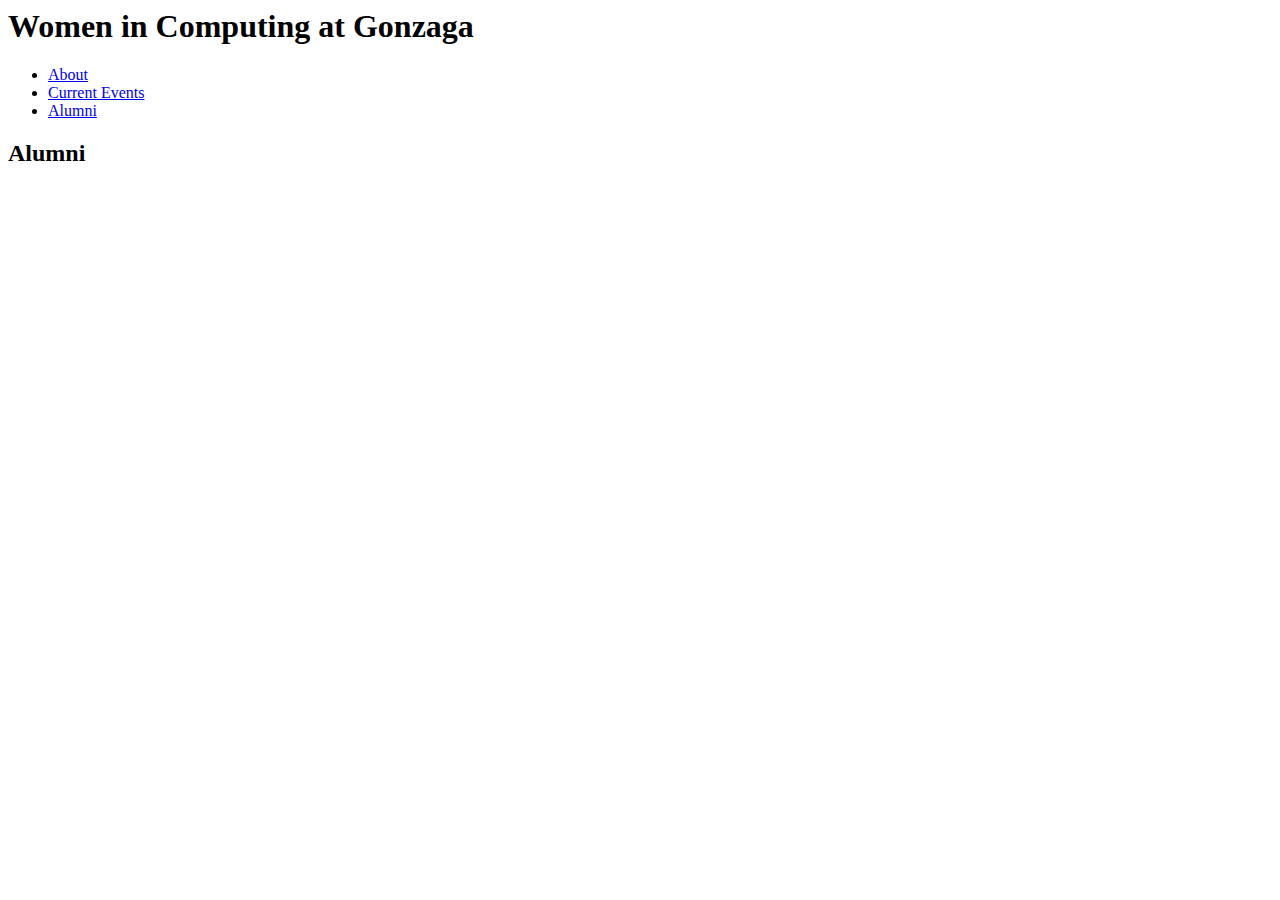
<file: alumni.html>
<html>
  <body>
    <div class="fullPage">
      <header>
        <!-- <div class="row">
                      <div class="logo"><img src="logo.png" /></div>
                    </div> -->
        <h1>Women in Computing at Gonzaga</h1>
      </header>
      <div class="pageContent">
        <!-- Our list of links to other pages -->
        <ul>
          <li><a href="/about.html">About</a></li>
          <li><a href="/currentEvents.html">Current Events</a></li>
          <li><a href="/alumni.html">Alumni</a></li>
        </ul>
      </div>

      <h2>Alumni</h2>
    </div>
  </body>
</html>
</file>
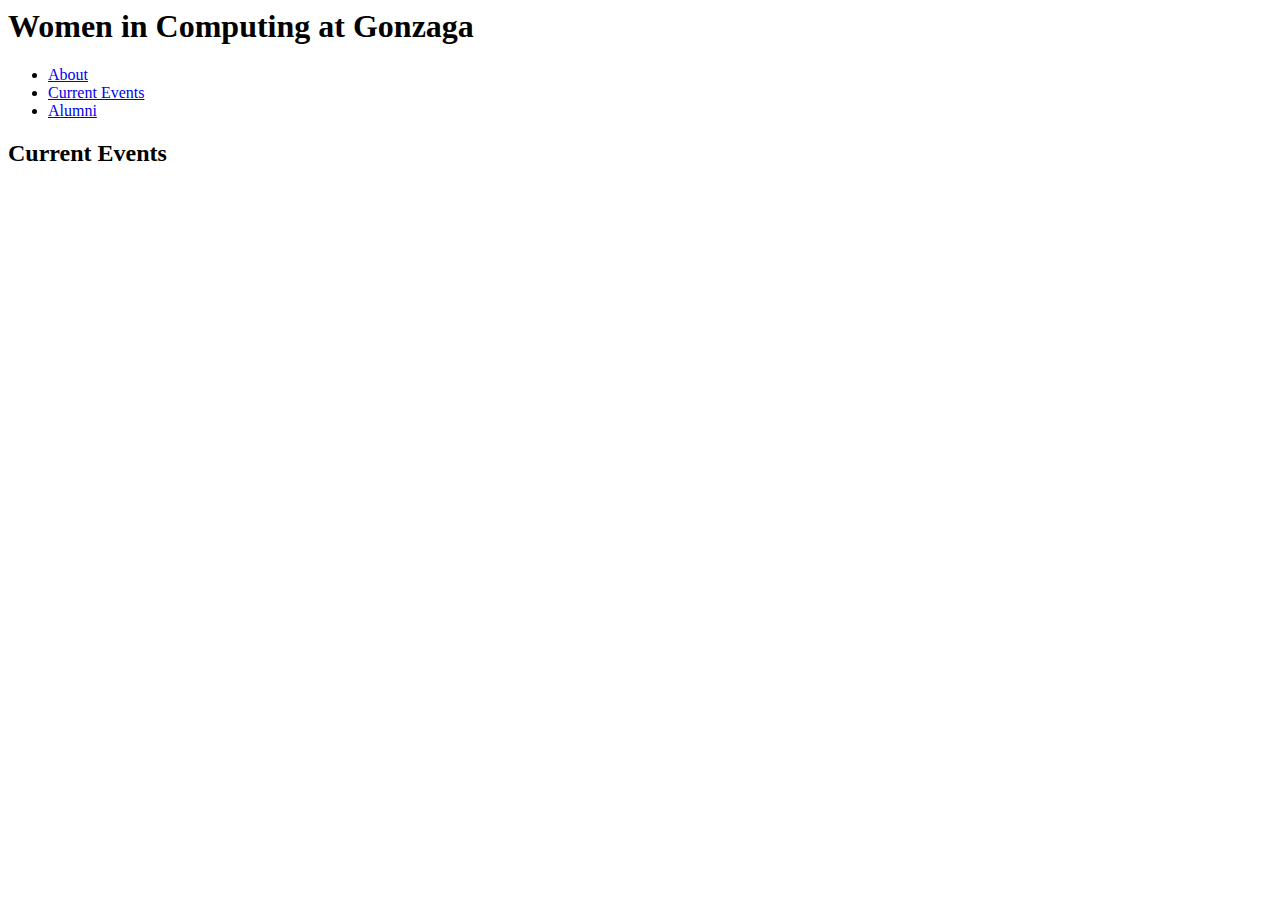
<file: currentEvents.html>
<html>
  <body>
    <div class="fullPage">
      <header>
        <!-- <div class="row">
                      <div class="logo"><img src="logo.png" /></div>
                    </div> -->
        <h1>Women in Computing at Gonzaga</h1>
      </header>
      <div class="pageContent">
        <!-- Our list of links to other pages -->
        <ul>
          <li><a href="/about.html">About</a></li>
          <li><a href="/currentEvents.html">Current Events</a></li>
          <li><a href="/alumni.html">Alumni</a></li>
        </ul>
      </div>

      <h2>Current Events</h2>
    </div>
  </body>
</html>
</file>
